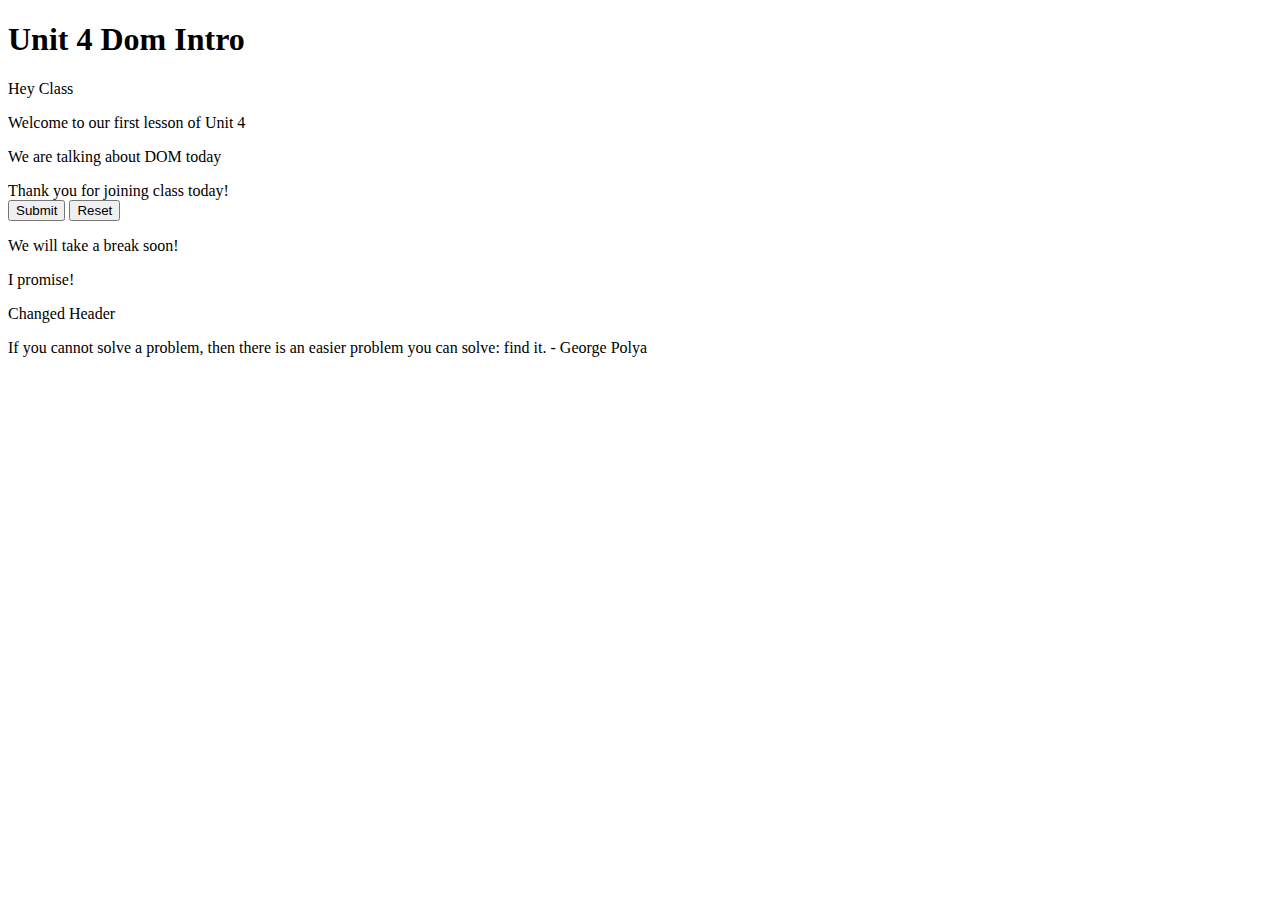
<file: DOM_Intro/index.html>
<!DOCTYPE html>
<html lang="en">
<head>
    <meta charset="UTF-8">
    <meta name="viewport" content="width=device-width, initial-scale=1.0">
    <title>DOM Intro</title>
</head>
<body>
    <h1>Unit 4 Dom Intro</h1>
    <p>Hey Class</p>
    <p>Welcome to our first lesson of Unit 4</p>
    <p>We are talking about DOM today</p>

    <div id="article">
        Thank you for joining class today!
    </div>

    <button class="button">Submit</button>
    <button class="button">Reset</button>

    <main>
        <div class="preview">
            <p>We will take a break soon!</p>
            <p>I promise!</p>
        </div>
    </main>

    <div id="header">
        This is a header
    </div>

    <!-- div where we will put our newly created 'p' tag -->
    <div id="someElement">
        
    </div>
    
    <!-- If you javascript file has code that uses the document, put your insert script at the bottom of the body tag -->
    <script src="script.js"></script>
</body>
</html>
</file>
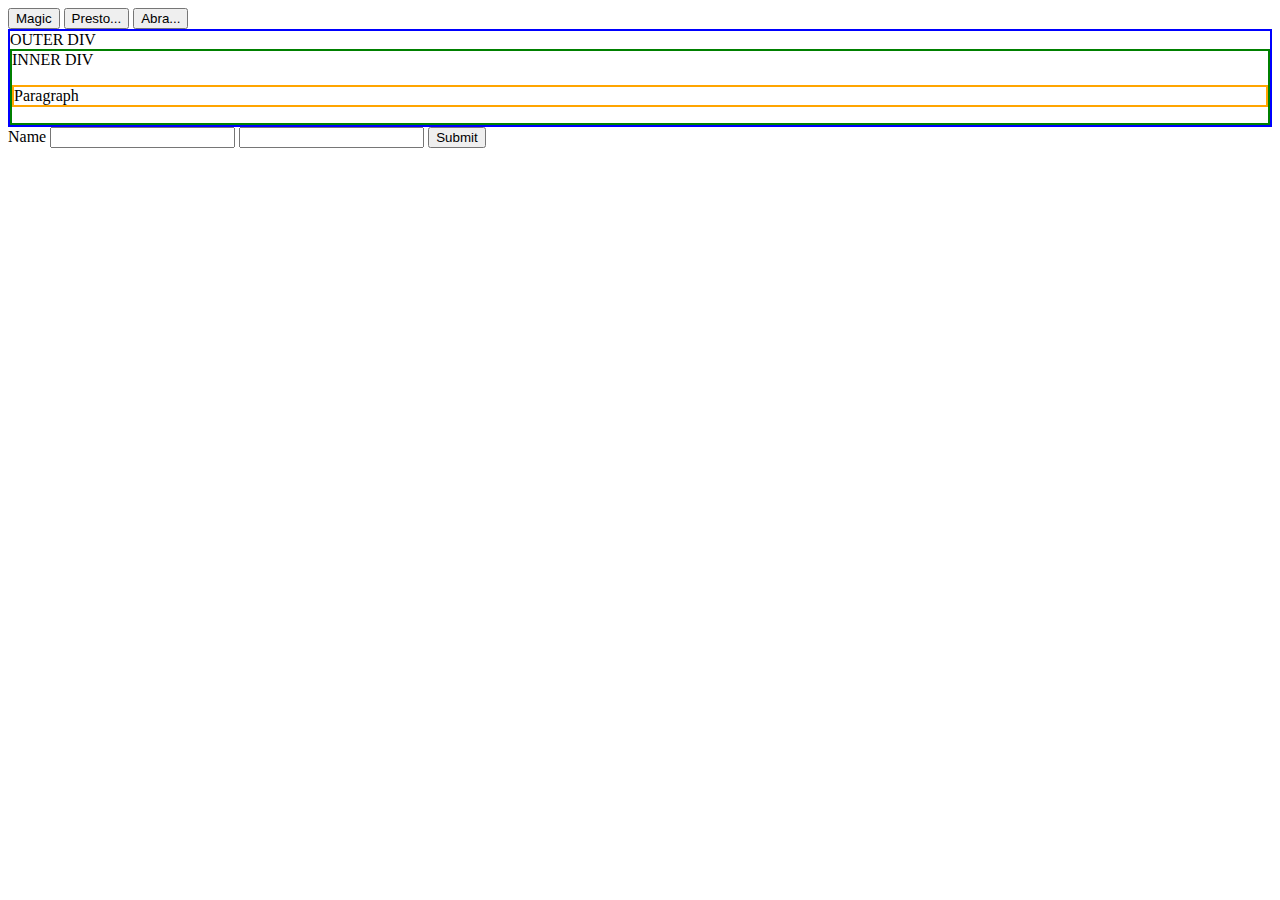
<file: Event_Listeners/index.html>
<!DOCTYPE html>
<html lang="en">
<head>
    <meta charset="UTF-8">
    <meta name="viewport" content="width=device-width, initial-scale=1.0">
    <link rel="stylesheet" href="styles.css">
    <title>Event Listeners</title>
</head>
<body>
    <button id="magic">Magic</button>

    <button type="button" id="presto">Presto...</button>
    <button type="button" id="abra">Abra...</button>

    <!-- Event Propogation. Look at script.js -->
    <div id="outerDiv">
        OUTER DIV
        <div id="innerDiv">
            INNER DIV
            <p id="paragraph">Paragraph</p>
        </div>
    </div>

    <!-- Glimpse into form input fields -->
    <form id="form">
        <label for="fName">Name</label>
        <input type="text" id="firstName" name="fName"/>
        <input type="text" id="lastName" name="lName" />

        <button type="submit">Submit</button>
    </form>

    <!-- Timer/Clock using setInterval -->
    <div id="timer">

    </div>

    <script src="script.js"></script>
</body>
</html>
</file>
<file: Event_Listeners/styles.css>
#outerDiv {
    border: 2px solid blue;
}

#innerDiv {
    border: 2px solid green;
}

#paragraph {
    border: 2px solid orange;
}
</file>
